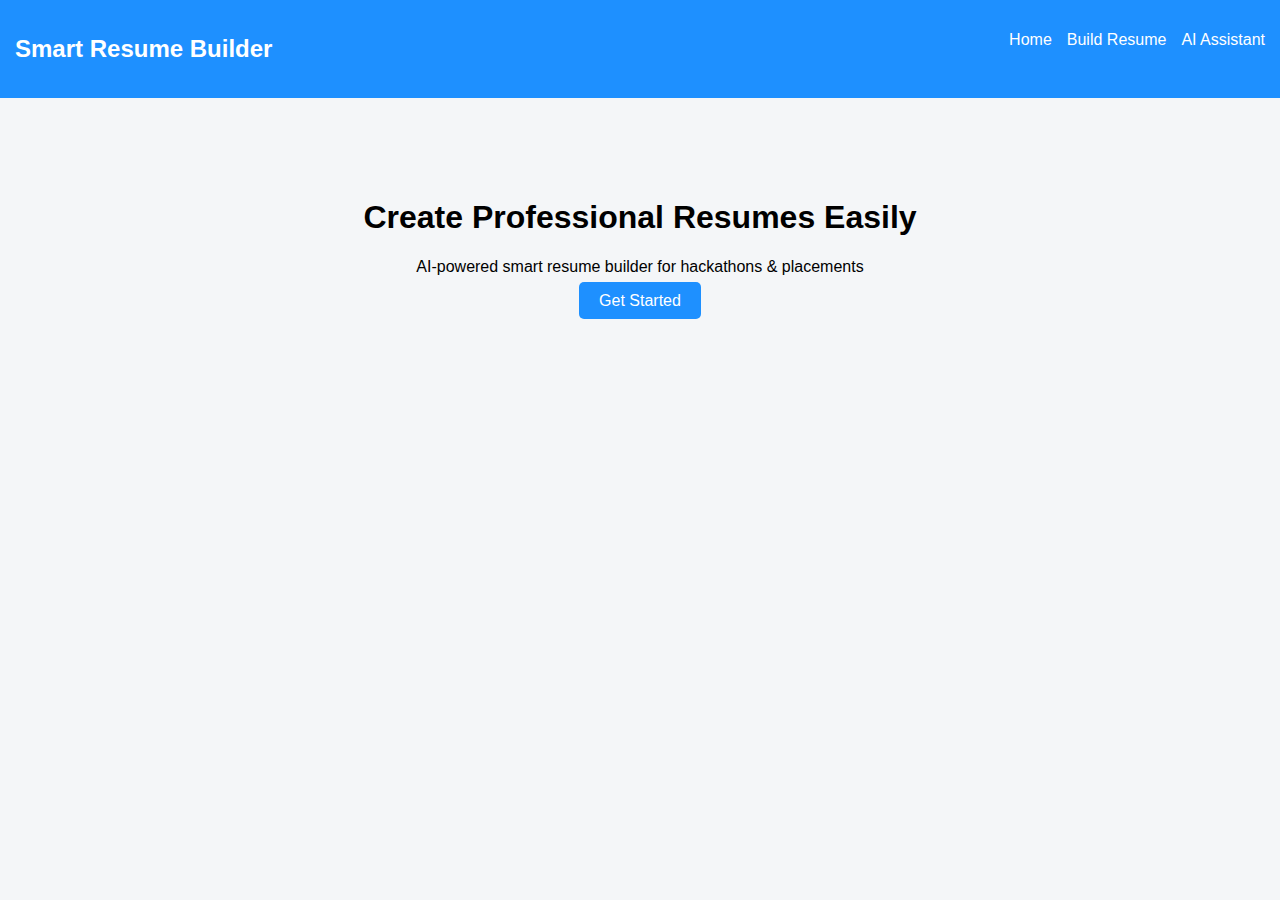
<file: index.html>
<!DOCTYPE html>
<html lang="en">
<head>
  <meta charset="UTF-8">
  <title>Smart Resume Builder</title>
  <link rel="stylesheet" href="style.css">
</head>
<body>
  <nav>
    <h2>Smart Resume Builder</h2>
    <ul>
      <li><a href="index.html">Home</a></li>
      <li><a href="resume.html">Build Resume</a></li>
      <li><a href="assistant.html">AI Assistant</a></li>
    </ul>
  </nav>

  <section class="hero">
    <h1>Create Professional Resumes Easily</h1>
    <p>AI-powered smart resume builder for hackathons & placements</p>
    <a href="resume.html" class="btn">Get Started</a>
  </section>
</body>
</html>
</file>
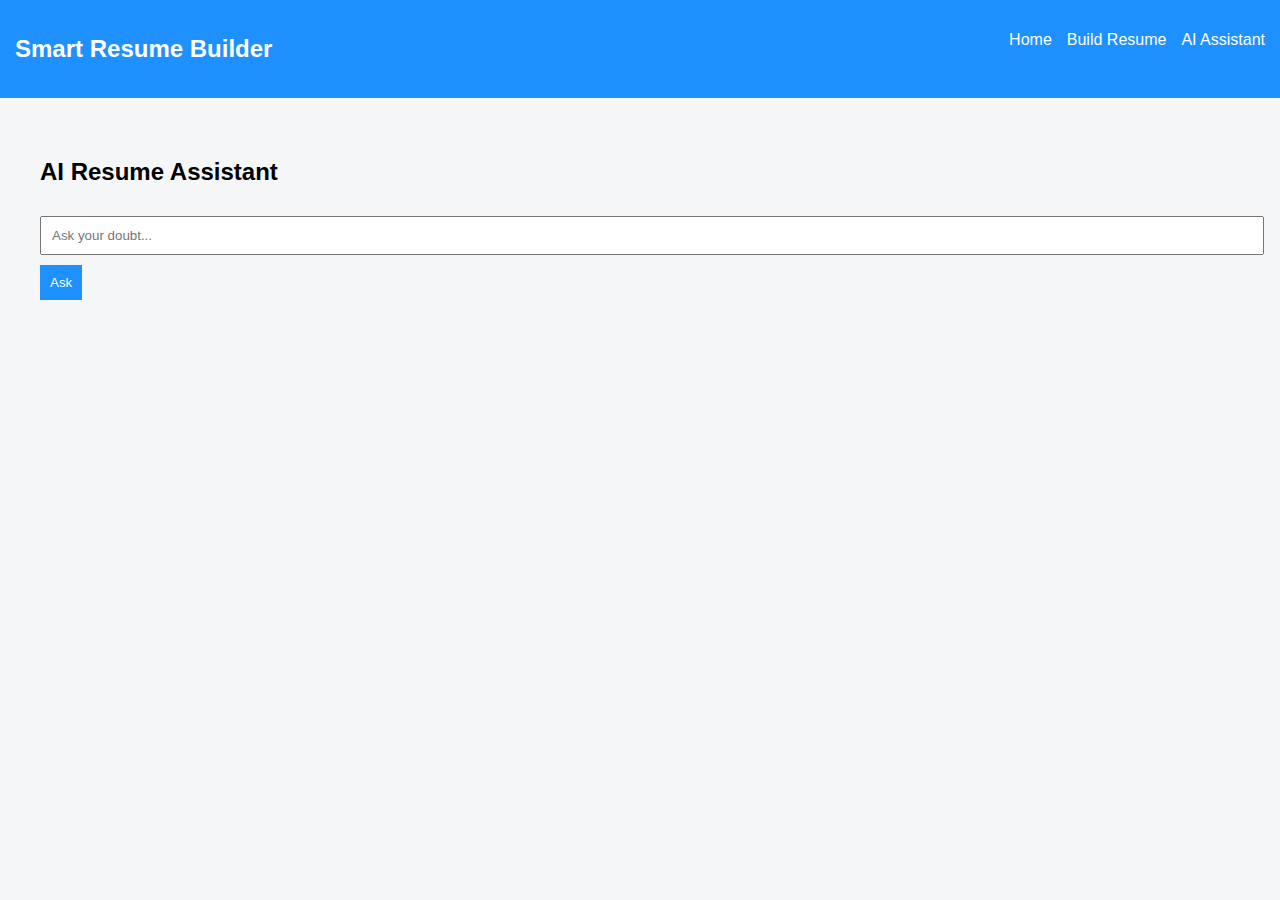
<file: assistant.html>
<!DOCTYPE html>
<html lang="en">
<head>
  <meta charset="UTF-8">
  <title>AI Assistant</title>
  <link rel="stylesheet" href="style.css">
</head>
<body>
  <nav>
    <h2>Smart Resume Builder</h2>
    <ul>
      <li><a href="index.html">Home</a></li>
      <li><a href="resume.html">Build Resume</a></li>
      <li><a href="assistant.html">AI Assistant</a></li>
    </ul>
  </nav>

  <div class="container">
    <h2>AI Resume Assistant</h2>
    <input type="text" id="question" placeholder="Ask your doubt...">
    <button onclick="askAI()">Ask</button>
    <p id="answer"></p>
  </div>

  <script src="script.js"></script>
</body>
</html>
</file>
<file: style.css>
body {
  font-family: Arial, sans-serif;
  margin: 0;
  background: #f4f6f8;
}

nav {
  background: #1e90ff;
  color: white;
  padding: 15px;
  display: flex;
  justify-content: space-between;
}

nav ul {
  list-style: none;
  display: flex;
}

nav ul li {
  margin-left: 15px;
}

nav ul li a {
  color: white;
  text-decoration: none;
}

.hero {
  text-align: center;
  padding: 80px;
}

.btn {
  background: #1e90ff;
  color: white;
  padding: 10px 20px;
  text-decoration: none;
  border-radius: 5px;
}

.container {
  padding: 40px;
}

input, textarea {
  width: 100%;
  padding: 10px;
  margin: 10px 0;
}

button {
  background: #1e90ff;
  color: white;
  border: none;
  padding: 10px;
  cursor: pointer;
}

.resume-output {
  background: white;
  padding: 20px;
  margin-top: 20px;
}
</file>
